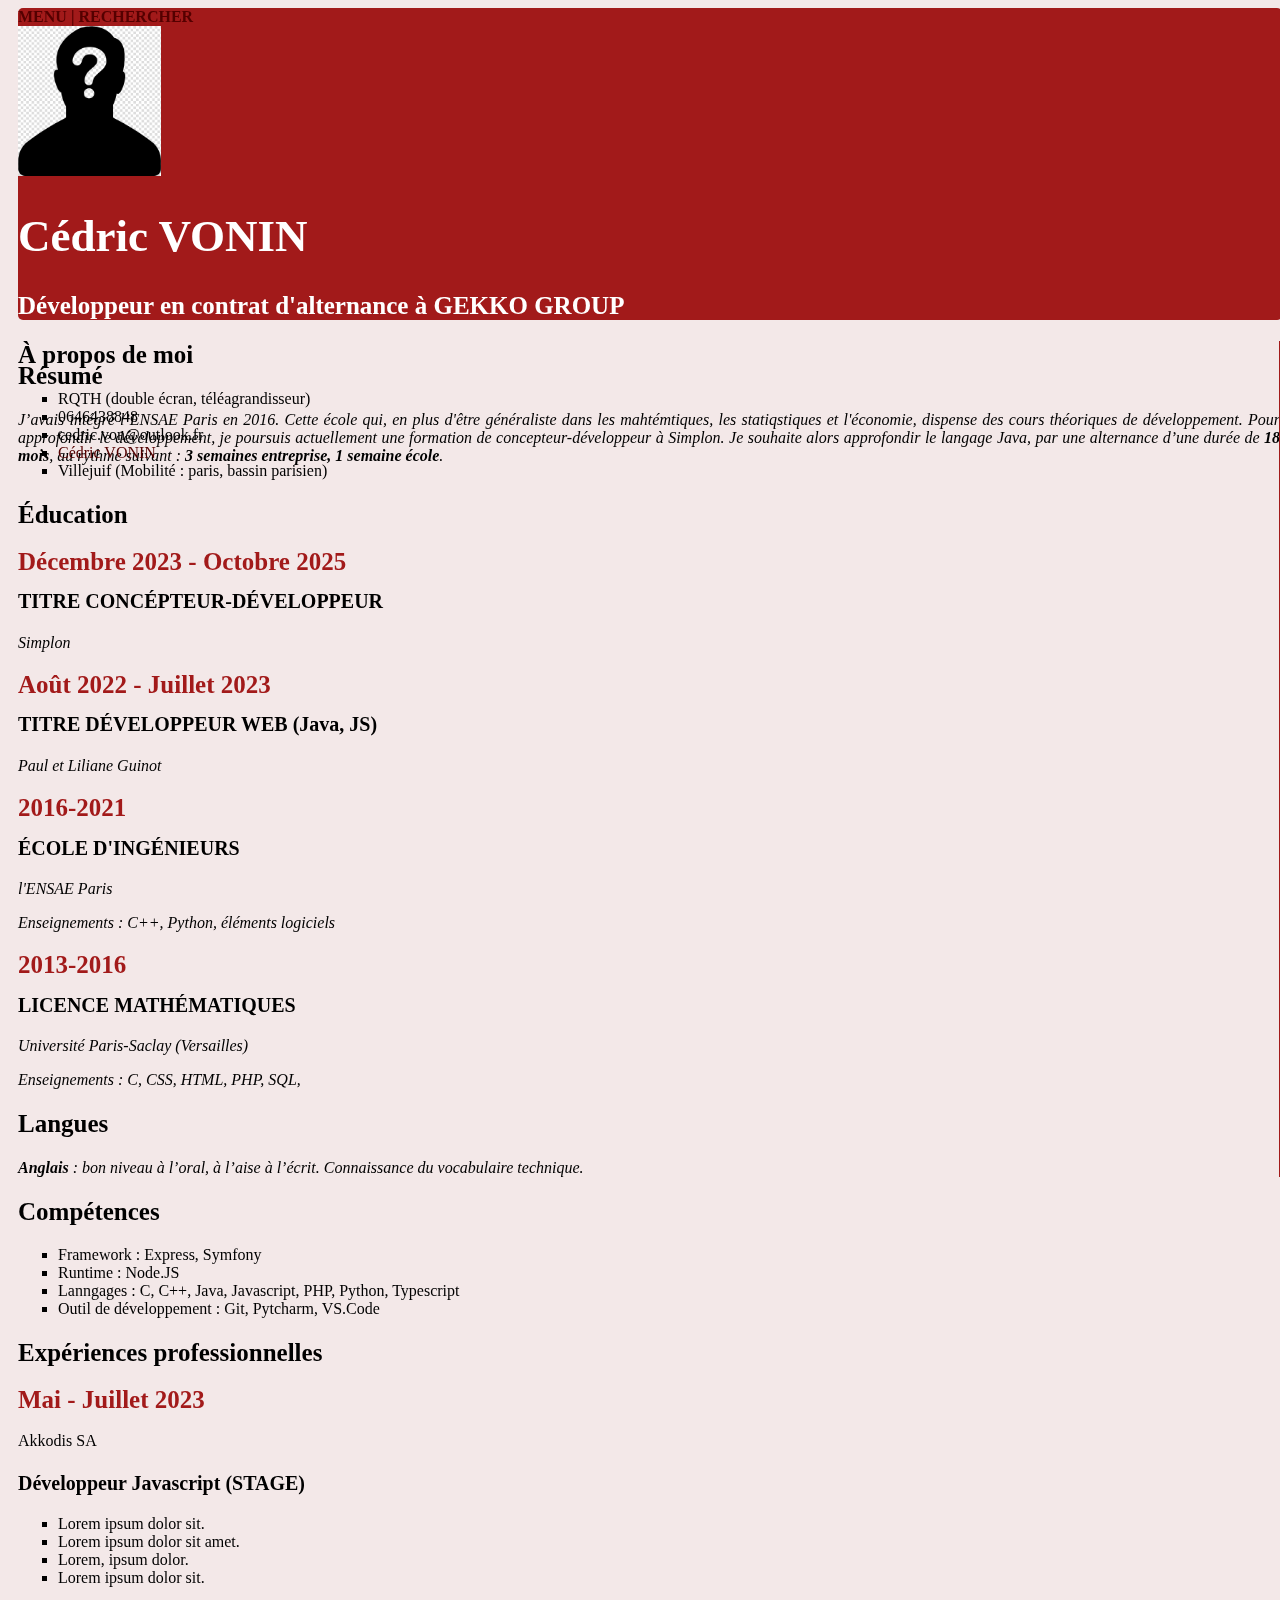
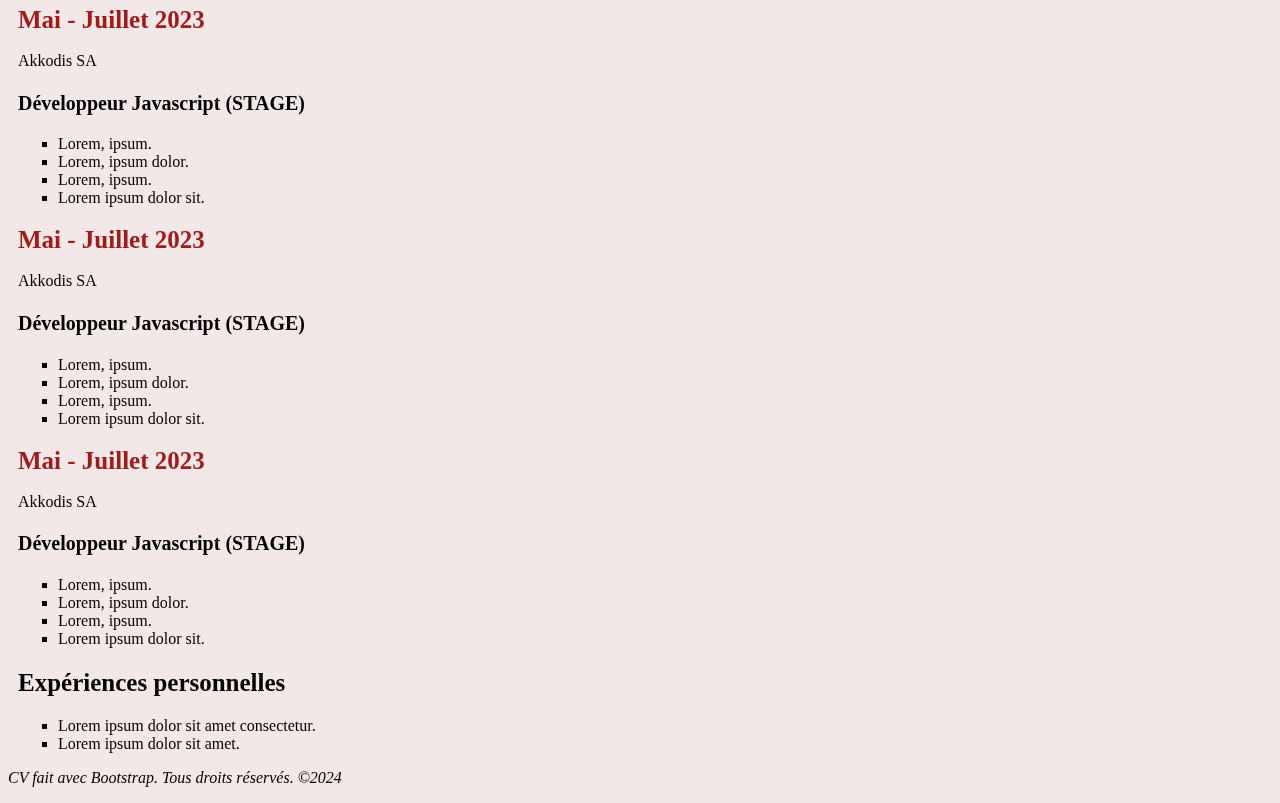
<file: index.html>
<!DOCTYPE html>
<html lang="en">
  <head>
    <meta charset="UTF-8" />
    <meta name="viewport" content="width=device-width, initial-scale=1.0" />
    <title>
      Cédric VONIN - Développeur en altenrance au sein de GEKKKO GROUP
    </title>
    <!-- Bootstrap CSS -->
    <link
      href="https://cdn.jsdelivr.net/npm/bootstrap@5.0.2/dist/css/bootstrap.min.css"
      rel="stylesheet"
      integrity="sha384-EVSTQN3/azprG1Anm3QDgpJLIm9Nao0Yz1ztcQTwFspd3yD65VohhpuuCOmLASjC"
      crossorigin="anonymous"
    />
    <!-- Bootstrap JS bundle -->
    <script
      src="https://cdn.jsdelivr.net/npm/bootstrap@5.0.2/dist/js/bootstrap.bundle.min.js"
      integrity="sha384-MrcW6ZMFYlzcLA8Nl+NtUVF0sA7MsXsP1UyJoMp4YLEuNSfAP+JcXn/tWtIaxVXM"
      crossorigin="anonymous"
    ></script>
    
    <link rel="stylesheet" href="css/style.css">
  </head>
  <body>
<body>
    <div class="container z-0 m-0">
    <div class="row justify-content-end">
      <!-- HEADLINE OF THE PAGE -->
      <div class="headline mb-3 pt-4 pb-4 row col-xl-8 align-content-lg-end flex-xs-column flex-sm-row">
        <!-- MENU OF THE PAGE -->      
          <div id="menu" class="row align-content-lg-right">
           <div id="col-3"></div>
            <div id="col-9"><a href="#">MENU</a> | <a href="#">RECHERCHER</a></div>
        </div>
    <!-- MENU / END -->
        <div class="flex-xl-row col-sm-2 mx-sm-auto">
          <img src="images/photo.jpg" alt="PORTRAIT" class="portrait"> <!-- CURICULUM PHOTO -->
        </div>
        <div class="flex-xl-row col-sm-1">
        </div>
        <div class="flex-xl-row  col-sm-9 headline_title">
            <h1>Cédric VONIN<h1>
              <h2>Développeur en contrat d'alternance à GEKKO GROUP</h2>
        </div>
      </div>
      <!-- HEADLINE / END -->
      <div class="summary pb-2 pl-10 cols-ml-1 row-cols-xl-2 fixed-xl-top align-content-lg-start z-n1">
        <h2 class="titre">Résumé</h2>
         <p class="text-justify col-xl-3">
          J’avais intégré l’ENSAE Paris en 2016. Cette école qui, en plus
          d'être généraliste dans les mahtémtiques, les statiqstiques et
          l'économie, dispense des cours théoriques de développement. Pour
          approfondir le développement, je poursuis actuellement une formation
          de concepteur-développeur à Simplon. Je souhaite alors approfondir
          le langage Java, par une alternance d’une durée de
          <strong>18 mois</strong>, au rythme suivant :
          <strong>3 semaines entreprise, 1 semaine école</strong>.
        </p>
    </div>

        <div class="col-xl-8">
          <div class="row">     
        <div class="row">
            <div class="col-sm-6 pl-5 separation">
              <!-- First column -->
              <h2 class="titre">À propos de moi</h2>
              <ul>
                <li>RQTH (double écran, téléagrandisseur)</li>
                <li>0646438848</li>
                <li>cedric.von@outlook.fr</li>
                <li>
                  <a href="https://fr.linkedin.com/in/c%C3%A9dric-vonin-a00168250"
                    >Cédric VONIN</a
                  >
                </li>
                <li>Villejuif (Mobilité : paris, bassin parisien)</li>
              </ul>
              <h2 class="titre">Éducation</h2>
              <h3>Décembre 2023 - Octobre 2025</h3>
              <h4>TITRE CONCÉPTEUR-DÉVELOPPEUR</h4>
              <p>Simplon</p>
    
              <h3>Août 2022 - Juillet 2023</h3>
              <h4>TITRE DÉVELOPPEUR WEB (Java, JS)</h4>
              <p>Paul et Liliane Guinot</p>
    
              <h3>2016-2021</h3>
              <h4>ÉCOLE D'INGÉNIEURS</h4>
              <p>l'ENSAE Paris</p>
              <p>Enseignements : C++, Python, éléments logiciels</p>
    
              <h3>2013-2016</h3>
              <h4>LICENCE MATHÉMATIQUES</h4>
              <p>Université Paris-Saclay (Versailles)</p>
              <p>Enseignements : C, CSS, HTML, PHP, SQL,</p>
              <h2 class="titre">Langues</h2>
              <p><strong>Anglais</strong> : bon  niveau à l’oral, à l’aise à l’écrit. Connaissance du vocabulaire technique.</p>
            </div>
            <!-- Second column -->
            <div class="col-sm-6 border-left border-danger border-4 second_column">
              <h2 class="titre">Compétences</h2>
              <ul>
                <li>Framework : Express, Symfony</li>
                <li>Runtime : Node.JS</li>
                <li>
                  Lanngages : C, C++, Java, Javascript, PHP, Python, Typescript
                </li>
                <li>Outil de développement : Git, Pytcharm, VS.Code</li>
              </ul>
              <h2 class="titre">Expériences professionnelles</h2>
    
              <h3>Mai - Juillet 2023</h3>
              <span>Akkodis SA</span>
              <h4>Développeur Javascript (STAGE)</h4>
              <ul>
                <li>Lorem ipsum dolor sit.</li>
                <li>Lorem ipsum dolor sit amet.</li>
                <li>Lorem, ipsum dolor.</li>
                <li>Lorem ipsum dolor sit.</li>
              </ul>
    
              <h3>Mai - Juillet 2023</h3>
              <span>Akkodis SA</span>
              <h4>Développeur Javascript (STAGE)</h4>
              <ul>
                <li>Lorem, ipsum.</li>
                <li>Lorem, ipsum dolor.</li>
                <li>Lorem, ipsum.</li>
                <li>Lorem ipsum dolor sit.</li>
              </ul>
    
              <h3>Mai - Juillet 2023</h3>
              <span>Akkodis SA</span>
              <h4>Développeur Javascript (STAGE)</h4>
              <ul>
                <li>Lorem, ipsum.</li>
                <li>Lorem, ipsum dolor.</li>
                <li>Lorem, ipsum.</li>
                <li>Lorem ipsum dolor sit.</li>
              </ul>
    
              <h3>Mai - Juillet 2023</h3>
              <span>Akkodis SA</span>
              <h4>Développeur Javascript (STAGE)</h4>
              <ul>
                <li>Lorem, ipsum.</li>
                <li>Lorem, ipsum dolor.</li>
                <li>Lorem, ipsum.</li>
                <li>Lorem ipsum dolor sit.</li>
              </ul>
              <h2 class="titre">Expériences personnelles</h2>
              <ul>
                <li>Lorem ipsum dolor sit amet consectetur.</li>
                <li>Lorem ipsum dolor sit amet.</li>
              </ul>
    
            </div>
    
        </div>
    </div>
    
    </div>

          </div>
        </div>
    </div>
    <div class="text-center row mt-5">
        <p ckass="text-justify">
            CV fait avec Bootstrap. Tous droits réservés. ©2024
        </p>
    </div>
</div>
</body>
</file>
<file: css/style.css>
/* START - CUSTOM */
.container {
  min-width: 100%;
  margin: 0;
  padding: 0 10px;
}

.text-justify {
  text-align: justify !important;
}

.infos {
  float: left;
}

.scrollit {
  float: right;
  width: 70%;
}

@media screen and (min-width: 1200px) {
  .fixed-xl-top {
    position: fixed;
  }
}
/* END - CUSTOM */

body {
  font-family: 'Times New Roman', Times, serif;
  background-color: #F3E8E8;
}

#menu,
h1,
h2 {
  font-weight: bold;
}

h1 {
  font-family: Georgia, Cambria, Cochin, Times, 'Times New Roman', serif;
  font-size: 45px;
}

h2 {
  font-size: 25px;
}

h3 {
  color: #a21a1a;
  font-size: 25px;
  font-weight: bolder;
  line-height: 15px;
}

h4 {
  font-size: 20px;
  line-height: 12px;
}

.headline {
  background-color: #a21a1a;
  color: white;
  border-radius: 5px;
}

ul {
  list-style: square;
}

p {
  font-style: italic;
}

.second_column {
  border-color: #be5f5f !important;
}

.portrait {
  max-height: 150px;
}

a {
  text-decoration: none;
  color: #550000;
}

a:hover {
  color: #d46a6a;
}

.summary {
  z-index: -1;
}

#menu {
  color: #550000;
}

.separation {
  padding-right: 3px;
  border-right: 3px solid #a21a1a;
}
</file>
